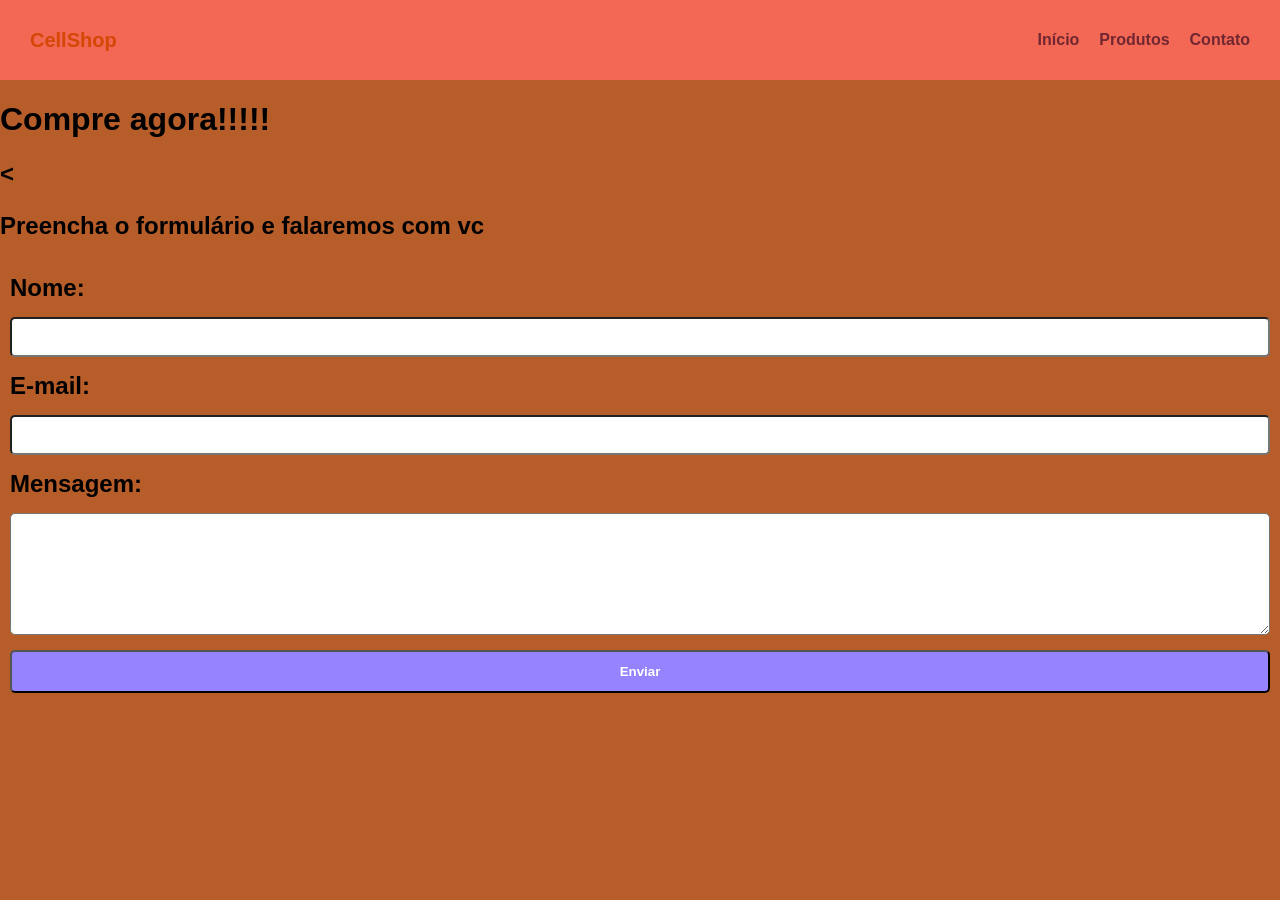
<file: Modulo 2/Desenvolvimento Web/contato.html>
<!DOCTYPE html>
<html lang="pt-br">
<head>
  <meta charset="UTF-8">
  <meta name="viewport" content="width=device-width, initial-scale=1.0">
  <title>FALE CONOSCO - CellShop</title>
  <link rel="stylesheet" href="contato.css">
</head>
<body>

  <nav>
    <div class="logo"> CellShop</div>
    <ul class="menu">
      <li><a href="index.html">Início</a></li>
      <li><a href="index.html#produtos">Produtos</a></li>
      <li><a href="contato.html">Contato</a></li>
    </ul>
  </nav> 

  <div class="container">
    <h1>Compre agora!!!!!</h1>
    <h2><<p>Preencha o formulário e falaremos com vc</p><h2>

    <form action="#" method="post">
      <label for="nome">Nome:</label>
      <input type="text" id="nome" name="name" required>

      <label for="email">E-mail:</label>
      <input type="text" id="email" name="e-mail" required>
      <label for="mensagem">Mensagem:</label>
      <textarea id="mensagem" name="mensagem" required></textarea>

      <button type="submit">Enviar</button>
    </form>
  </div>

</body>
</html>
</file>
<file: Modulo 2/Desenvolvimento Web/contato.css>
/* Estilo geral */
body {
    font-family: Arial, sans-serif;
    margin: 0;
    background-color: #b65d2a;
}

/* Navbar */
nav {
    background-color: #f36755;
    color: #d44705;
    display: flex;
    justify-content: space-between;
    padding: 15px 30px;
    align-items: center;
}

/* Logo */
nav .logo {
    font-size: 20px;
    font-weight: bold;
}

/* Menu */
nav .menu {
    list-style: none;
    display: flex;
    gap: 20px;
}

nav .menu li a {
    color: #702731;
    text-decoration: none;
    font-weight: bold;
}

nav .menu li a:hover {
    color: #cc8c43;
}

/* Seção de produtos */
.produtos {
    padding: 40px;
    text-align: center;
}

.produtos h1 {
    margin-bottom: 30px;
}

/* Container de cards */
.cards-container {
    display: flex;
    justify-content: center;
    gap: 20px;
    flex-wrap: wrap; /* Ajusta em telas menores */
}

/* Estilo dos cards */
.card {
    background: #ffffff;
    border: 1px solid #ddd;
    border-radius: 10px;
    padding: 15px;
    width: 100px;
    box-shadow: 0px 2px 8px rgba(0,0,0,0.1);
    transition: transform 0.2s;
}

/* Efeito ao passar o mouse */
.card:hover {
    transform: scale(1.05);
}

/* Imagens */
.card img {
    width: 100%;
    border-radius: 8px;
}

/* Botão */
.card button {
    background-color: #f05209;
    border: 1px solid #f05209;
    padding: 10px;
    margin-top: 10px;
    width: 100%;
    border-radius: 5px;
    cursor: pointer;
    font-weight: bold;
    transition: background-color 0.2s, color 0.2s;
}

.card button:hover {
    background-color: #cc5d12;
    color: #bb0606;
}

/* Formulário */
form {
    display: flex;
    flex-direction: column;
    gap: 10px;
}

.contato{
  max-width :600px;
  margin: 40px;
  background-color: #ffffff;
  padding: 30px;
  border-radius:10 px;
  box-shadow: 0 2px 8px rgb(0, 0, 0);
}
form{
    padding: 10px;
    display: flex;
    flex-direction: column;
    gap: 15px;
}
input,textarea{
    padding: 10px;
    font-size: 14px;
    border-radius:5px;
    border: 1px solid grey(120,120,120);

}
textarea{
    height: 100px;
}
button{
    background-color: #9683ff;
    color: #ffffff;
    font-weight: bold;
    cursor: pointer;
    border-radius: 5px;
    padding: 12px;
}
</file>
